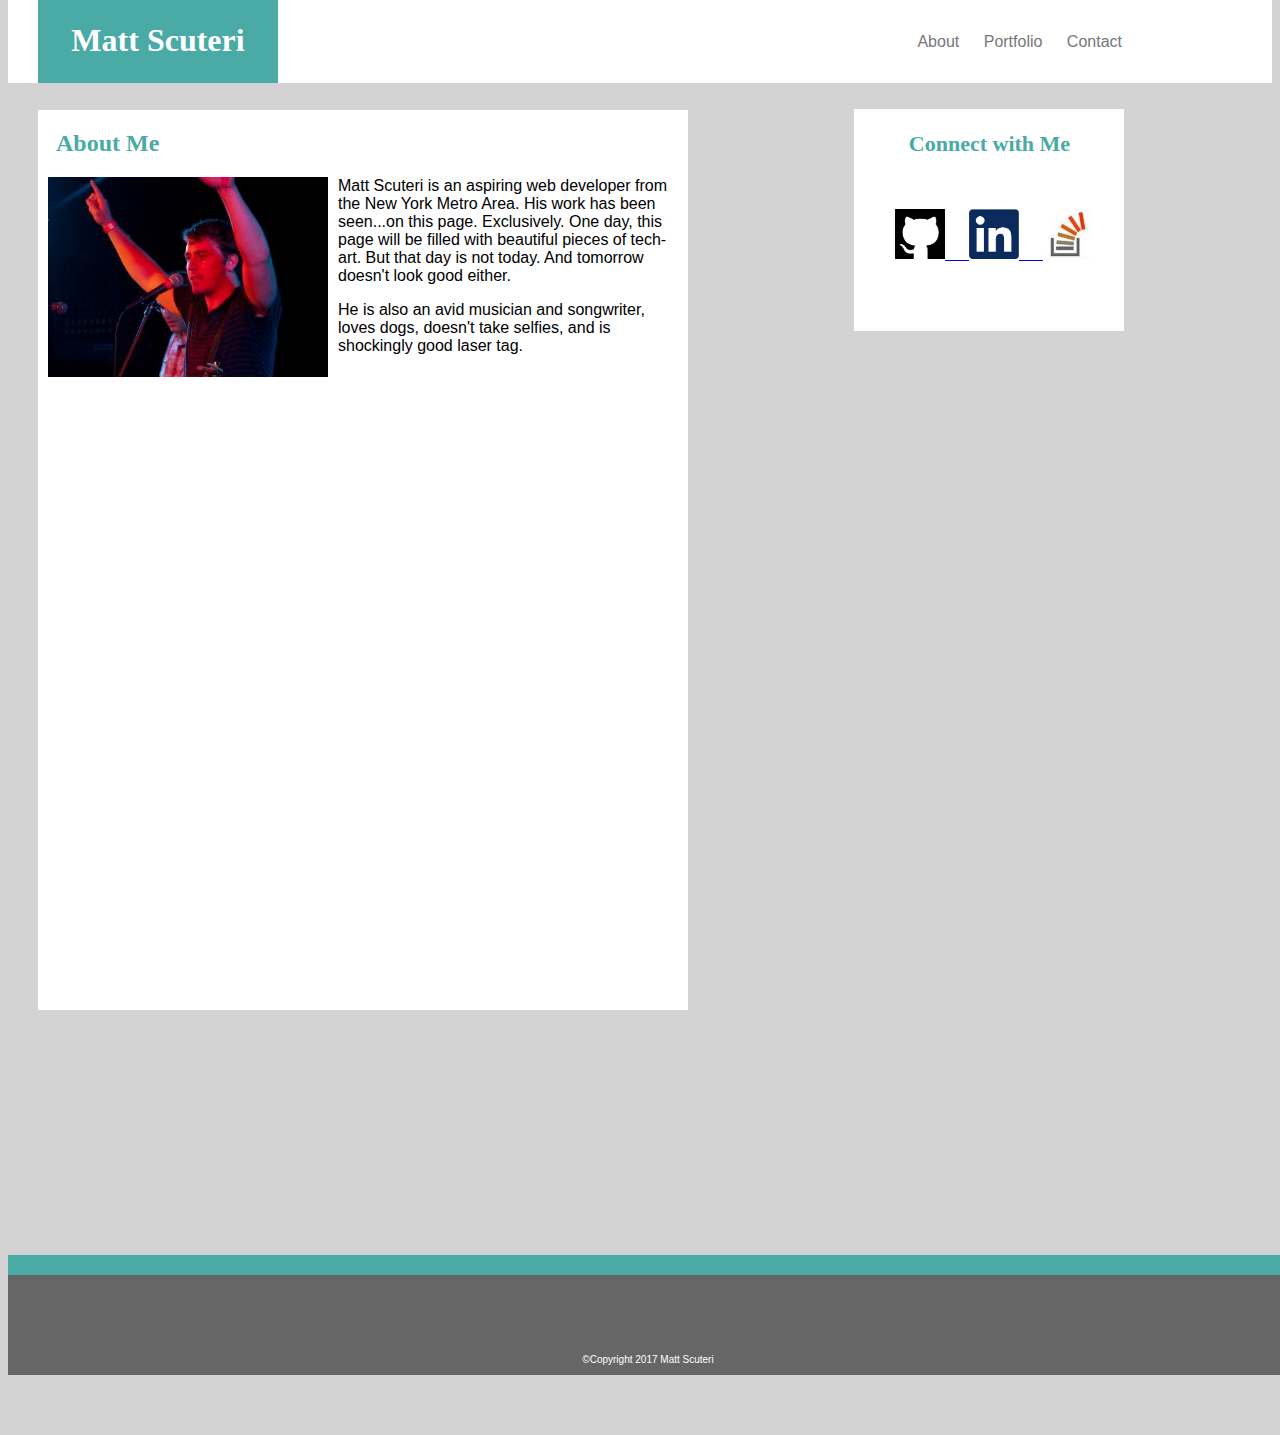
<file: index.html>
<!doctype.html>
<html>
	<head>
		<link rel="stylesheet" type="text/css" href="assets/css/style.css">
	</head>
		<title>Matt Scuteri | About Me</title>
	<body>
		<div class="headerbox">
			<div class="header">
				<div class="headtab">
					<h1>Matt Scuteri</h1>
				</div>	
			
				<div class="navbar">	
					<nav>
						<a>About</a>
						<a>Portfolio</a>
						<a>Contact</a>
					</nav>
				</div>
			</div>
			
		</div>
		
		<div class="body">
			<div class="connectbox">
				<h3>Connect with Me</h3>
				<div class="logos">
					<a href="https://github.com/MattScuteri">
					<img src="assets/images/githublogo.png" alt="github" width="50" height="50">
					</a>
					<a href="https://www.linkedin.com/in/mattscuteri/">
					<img src="assets/images/linkedinlogo.png" alt="linkedin" width="50" height="50">
					</a>
					<a href="https://stackexchange.com/users/11743435/mattscuteri">
					<img src="assets/images/stacklogo.jpg" alt="stack" width="50" height="50">
					</a>
				</div>			
			</div>
			<div class="content">
				<div class="content-box">
					<h2>About Me</h2>
						<div class="portrait">
							<img src="assets/images/539371_4667647216289_85658559_n.jpg"/ alt="portrait" width=280 height=200>
						</div>
						<div class="bio">
							<p>Matt Scuteri is an aspiring web developer from the New York Metro Area. His work has been seen...on this page. Exclusively. One day, this page will be filled with beautiful pieces of tech-art. But that day is not today. And tomorrow doesn't look good either. </p>

							<p>He is also an avid musician and songwriter, loves dogs, doesn't take selfies, and is shockingly good laser tag.</p>
						</div>
				</div>
			</div>
		</div>
	<div class=footer>	
		<p>&copy;Copyright 2017 Matt Scuteri</p>
	</div>
	</body>
</html>
</file>
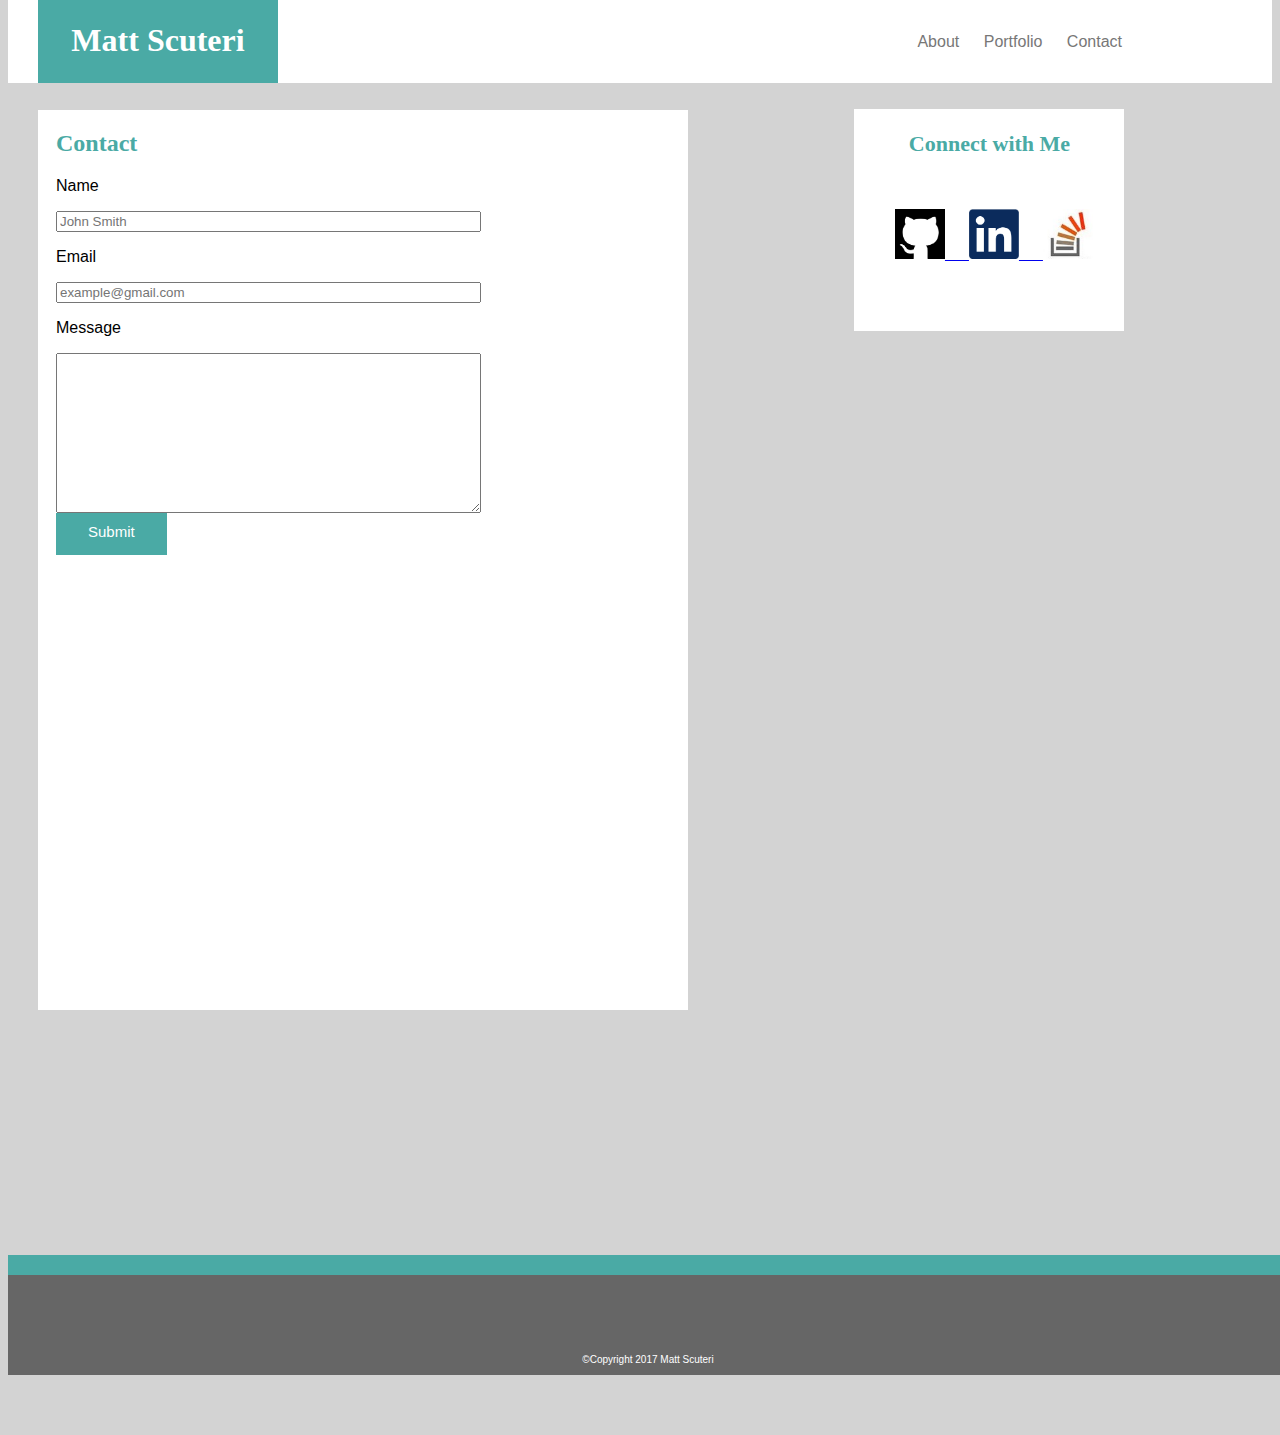
<file: contact.html>
<!doctype.html>
<html>
	<head>
		<!-- <link rel="stylesheet" href="assets/css/reset.css"> -->
		<link rel="stylesheet" type="text/css" href="assets/css/style.css">
	</head>
		<title>Matt Scuteri | Contact</title>
	<body>
		
		<div class="headerbox">
			<div class="header">
				<div class="headtab">
					<h1>Matt Scuteri</h1>
				</div>	
			
				<div class="navbar">	
					<nav>
						<a>About</a>
						<a>Portfolio</a>
						<a>Contact</a>
					</nav>
				</div>
			</div>
			
		</div>
		
		<div class="body">
			
			<div class="connectbox">
				<h3>Connect with Me</h3>
				<div class="logos">
					<a href="https://github.com/MattScuteri">
					<img src="assets/images/githublogo.png" alt="github" width="50" height="50">
					<a href="https://www.linkedin.com/in/mattscuteri/">
					<img src="assets/images/linkedinlogo.png" alt="linkedin" width="50" height="50">
					</a>
					<a href="https://stackexchange.com/users/11743435/mattscuteri">
					<img src="assets/images/stacklogo.jpg" alt="stack" width="50" height="50">
					</a>
				</div>			
			</div>
				
			<div class="content">
				<div class="content-box">
					<h2>Contact</h2>
					<form action="/action_page.php">
					
						<p>Name</p>
						<input type="text" id="name" name="name" placeholder="John Smith" style="width:425px;">

						<br />

						<p>Email</p>
						<input type="text" id="email" name="email" placeholder="example@gmail.com" style="width:425px;">
					
						<br />
					
						<p>Message</p>
						<textarea id="message" name="message" style="width:425px; height:160px;"></textarea>

						<br />

						<input type="submit" value="Submit" class="button">
					</form>
				</div>	
			</div>
		</div>

		<div class=footer>	
			<p>&copy;Copyright 2017 Matt Scuteri</p>
		</div>
	</body>
</html>
</file>
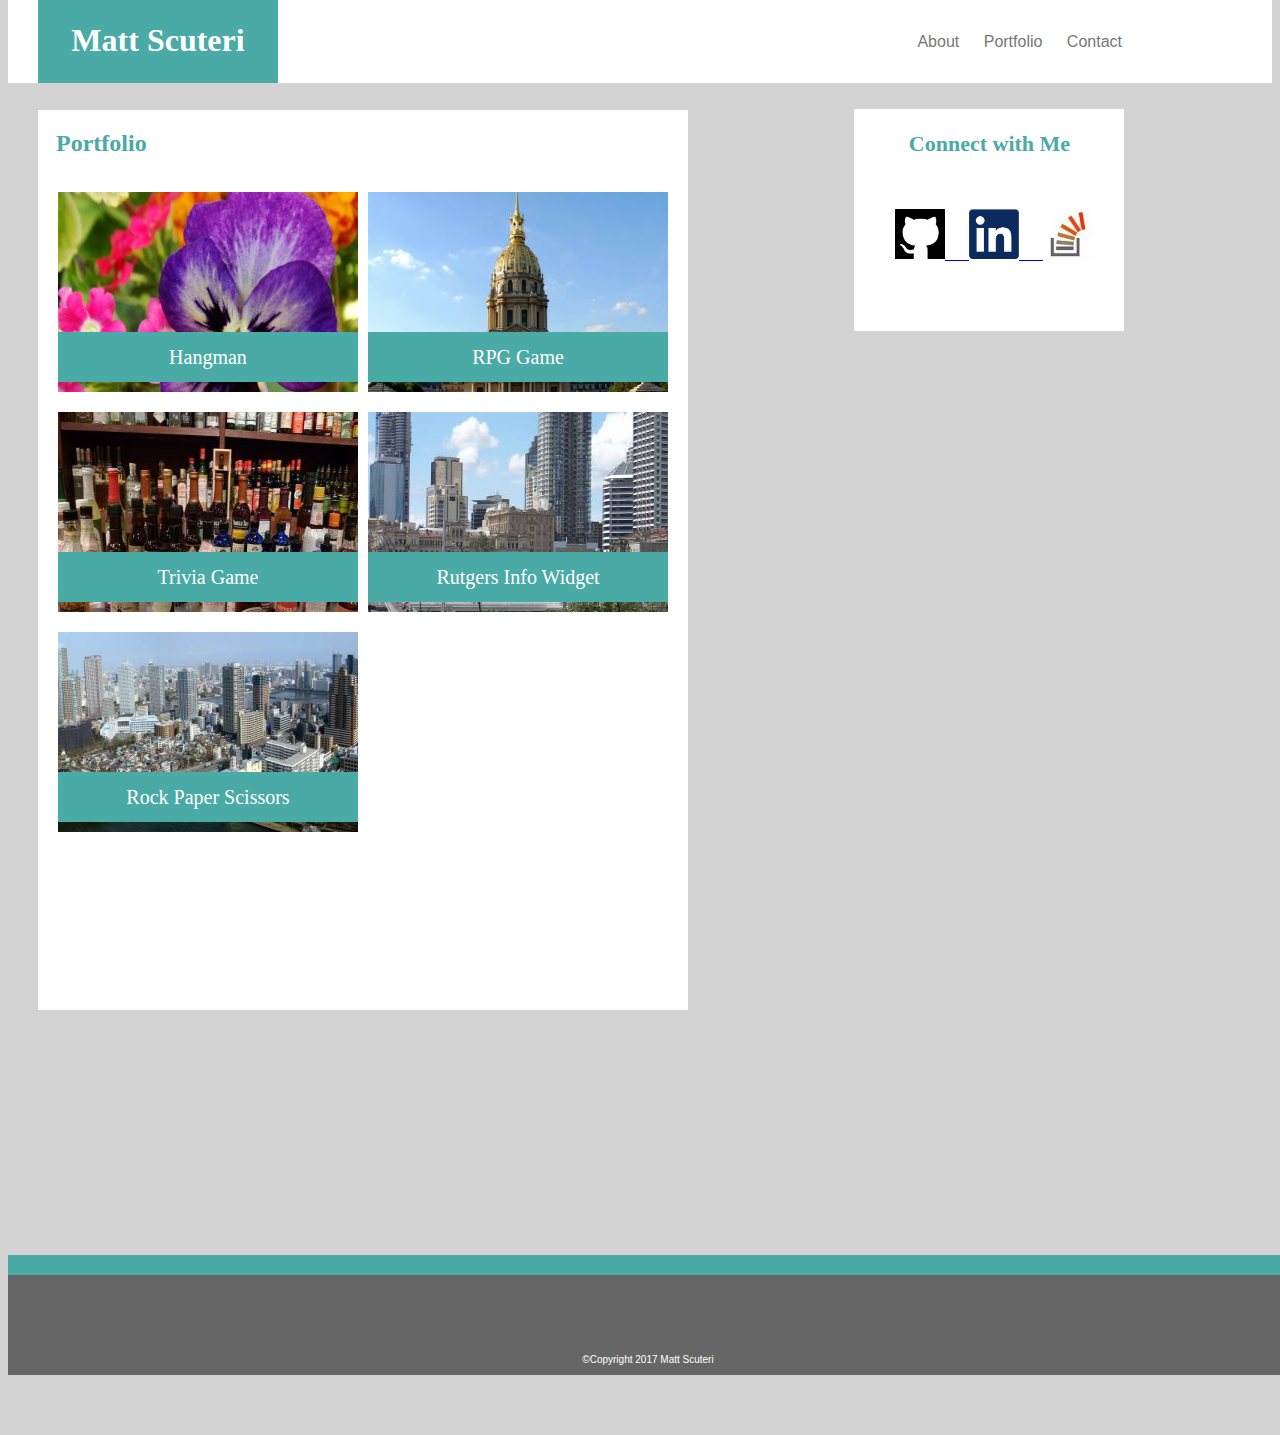
<file: portfolio.html>
<!doctype.html>
<html>
	<head>
		<link rel="stylesheet" type="text/css" href="assets/css/style.css">
	</head>
		<title>Matt Scuteri | Portfolio</title>
	<body>
		<div class="headerbox">
			<div class="header">
				<div class="headtab">
					<h1>Matt Scuteri</h1>
				</div>	
			
				<div class="navbar">	
					<nav>
						<a>About</a>
						<a>Portfolio</a>
						<a>Contact</a>
					</nav>
				</div>
			</div>
			
		</div>
		
		<div class="body">
			<div class="connectbox">
				<h3>Connect with Me</h3>
				<div class="logos">
					<a href="https://github.com/MattScuteri">
					<img src="assets/images/githublogo.png" alt="github" width="50" height="50">
					</a>
					<a href="https://www.linkedin.com/in/mattscuteri/">
					<img src="assets/images/linkedinlogo.png" alt="linkedin" width="50" height="50">
					</a>
					<a href="https://stackexchange.com/users/11743435/mattscuteri">
					<img src="assets/images/stacklogo.jpg" alt="stack" width="50" height="50">
					</a>
				</div>			
			</div>
			
			<div class="content">
				<div class="content-box">
					<h2>Portfolio</h2>
						<div class="hangman-group">	
							<figure class="hangman">Hangman</figure>
							<img src="assets/images/Placeholder1.jpg" alt="Hangman-img" width="300" height="200">
						</div>	
						<div class="rpg-group">
							<figure class="rpg">RPG Game</figure>
							<img src="assets/images/Placeholder2.jpg" alt="rpg-img" width="300" height="200">
						</div>
						<div class="trivia-group">
							<figure class="trivia">Trivia Game</figure>
							<img src="assets/images/Placeholder3.jpg" alt="trivia-img" width="300" height="200">
						</div>
						<div class="widget-group">
							<figure class="widget">Rutgers Info Widget</figure>
							<img src="assets/images/Placeholder4.jpg" alt="widget-img" width="300" height="200">
						</div>
						<div class="rps-group">
							<figure class="rock-paper-scissors">Rock Paper Scissors</figure>
							<img src="assets/images/Placeholder5.jpg" alt="rock-paper-scissors-img" width="300" height="200">
						</div>
				</div>
			</div>
		</div>
	<div class=footer>	
		<p>&copy;Copyright 2017 Matt Scuteri</p>
	</div>
	</body>
</html>
</file>
<file: assets/css/style.css>
html {
	background: #D3D3D3;
}

.headerbox {
	background-color: #ffffff;
	height: 85px;
	width: 100%;
	position: relative;
	z-index: -2;
	font-family: 'Georgia', Times, Times New Roman, serif;
	border-color: #808080;
	top: -10px;
}

.header {
	position: relative;
}

.headtab {
	background-color: #4aaaa5;
	color: #ffffff;
	position: relative;
	left: 30px;
	width: 240px;
	height: 85px;
	text-align: center;
	vertical-align: middle;
	line-height: 85px;
}

.navbar {
	position: relative;
	float: right;
	top: -50px;
	font-family: 'Arial', 'Helvetica Neue', Helvetica, sans-serif;
	word-spacing: 20px;
	color: #777777;
	right: 150px;
}

.body {
	position: relative;
}

.connectbox {
	position: relative;
	float: right;
	width: 270px;
	height: 200px;
	background-color: #ffffff;
	text-align: center;
	right: -57px;
	top: 16px;
}

.connect {
	color: #4aaaa5;
	position: relative;
	width: 650px;
	font-family: 'Georgia', Times, Times New Roman, serif;
}

h2 {
	color: #4aaaa5;
	position: relative;
	width: 650px;
	font-family: 'Georgia', Times, Times New Roman, serif;
	left: 18px;
}

h3 {
	background-color: #ffffff;
	width: 270px;
	height: 200px;
	display: inline;
	font-family: 'Georgia', Times, Times New Roman, serif;
	color: #4aaaa5;
	text-align: center;
	font-size: 22px;
	float: right;
	left: 30px;
}

.logos {
	position: absolute;
	z-index: 1;
	word-spacing: 20px;
	top: 100px;
	left: 15%;
}

.content-box {
	width: 650px;
	height: 900px;
	background-color: #ffffff;
	position: absolute;
	z-index: -1;
	top: 100px;
}

.content {
	width: 650px;
	font-family: 'Arial', 'Helvetica Neue', Helvetica, sans-serif;
	padding-left: 30px;
	position: relative;
	top:-83px;
}

.portrait {
	float: left;
	padding-left: 10px;
	padding-right: 10px;
}

.bio {
	padding-right: 10px;
}

.hangman-group {
	position: relative;
	float: left;
	left: 20px;
	width: 300px;
	height: 200px;
	top: -75px;
}

.hangman {
	width: 300px;
	height: 50px;
	background-color: #4aaaa5;
	color: #ffffff;
	font-family: 'Georgia', Times, Times New Roman, serif;
	font-size: 20px;
	text-align: center;
	z-index: 1;
	position: relative;
	top: 210px;
	left: -40px;
	line-height: 50px;
}

.hangman-img {
	position: relative;
}

.rpg-group {
	position: relative;
	float: right;
	width: 300px;
	height: 200px;
	right: 20px;
	top: -75px;
}

.rpg {
	width: 300px;
	height: 50px;
	background-color: #4aaaa5;
	color: #ffffff;
	font-family: 'Georgia', Times, Times New Roman, serif;
	font-size: 20px;
	text-align: center;
	z-index: 1;
	position: relative;
	top: 210px;
	right: 40px;
	line-height: 50px;
}

.rpg-img {
	position: relative;
}

.trivia-group {
	position: relative;
	float: left;
	left: 20px;
	width: 300px;
	height: 200px;
	padding-top: 20px;
	top: -75px;
}

.trivia {
	width: 300px;
	height: 50px;
	background-color: #4aaaa5;
	color: #ffffff;
	font-family: 'Georgia', Times, Times New Roman, serif;
	font-size: 20px;
	text-align: center;
	z-index: 1;
	position: relative;
	top: 210px;
	left: -40px;
	line-height: 50px;
}

.trivia-img {
	position: relative;
}

.widget-group {
	position: relative;
	float: right;
	right: 20px;
	width: 300px;
	height: 200px;
	padding-top: 20px;
	top: -75px;
}

.widget {
	width: 300px;
	height: 50px;
	background-color: #4aaaa5;
	color: #ffffff;
	font-family: 'Georgia', Times, Times New Roman, serif;
	font-size: 20px;
	text-align: center;
	z-index: 1;
	position: relative;
	top: 210px;
	right: 40px;
	line-height: 50px;
}

.widget-img {
	position: relative;
}

.rps-group {
	position: relative;
	float: left;
	left: 20px;
	width: 300px;
	height: 200px;
	padding-top: 20px;
	top: -75px;
}

.rock-paper-scissors {
	width: 300px;
	height: 50px;
	background-color: #4aaaa5;
	color: #ffffff;
	font-family: 'Georgia', Times, Times New Roman, serif;
	font-size: 20px;
	text-align: center;
	z-index: 1;
	position: relative;
	top: 210px;
	left: -40px;
	line-height: 50px;
}

.rock-paper-scissors-img {
	position: relative;
}

form {
	padding-left: 18px;
}

.button {
	background-color: #4aaaa5;
	text-align: center;
	color: #ffffff;
	border: none;
	padding: 15px 32px;
	font-family: 'Arial', 'Helvetica Neue', Helvetica, sans-serif;
	font-size: 15px;
	padding-top: 10px;
}

.footer {
	clear: both;
	background-color: #666666;
	position: absolute;
	border-color: #4aaaa5;
	border-style: solid;
	border-top-width: 20px;
	border-right-width: 0px;
	border-bottom-width: 0px;
	border-left-width: 0px;
	text-align: center;
	color: #ffffff;
	height: 100px;
	width: 100%;
	font-family: 'Arial', 'Helvetica Neue', Helvetica, sans-serif;
	bottom: -475px;
	line-height: 150px;
	font-size: 10px;
}
</file>
